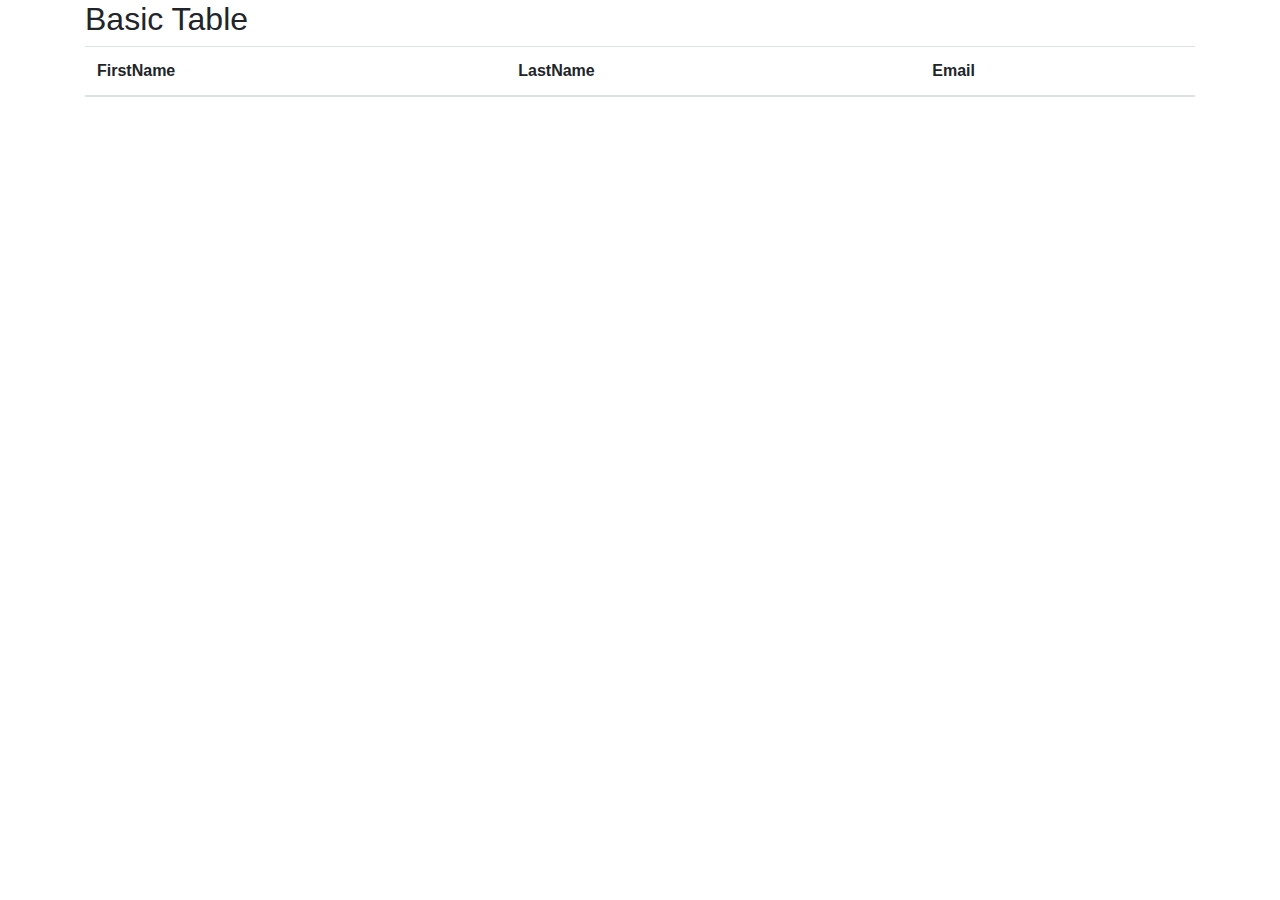
<file: tables.html>
<!DOCTYPE html>
<html lang="">
<head>
    <meta charset="utf-8">
    <meta name="viewport" content="width=device-width, initial-scale=1.0">
    <link rel="stylesheet" href="https://maxcdn.bootstrapcdn.com/bootstrap/4.3.1/css/bootstrap.min.css">
    <title>Tables</title>
</head>

<body>

   <div class="container">
       <h2>Basic Table</h2>

       <table class="table">
           <thead>
               <tr>
                   <th>FirstName</th>
                   <th>LastName</th>
                   <th>Email</th>
               </tr>
           </thead>
       </table>
   </div>

</body>
</html>
</file>
